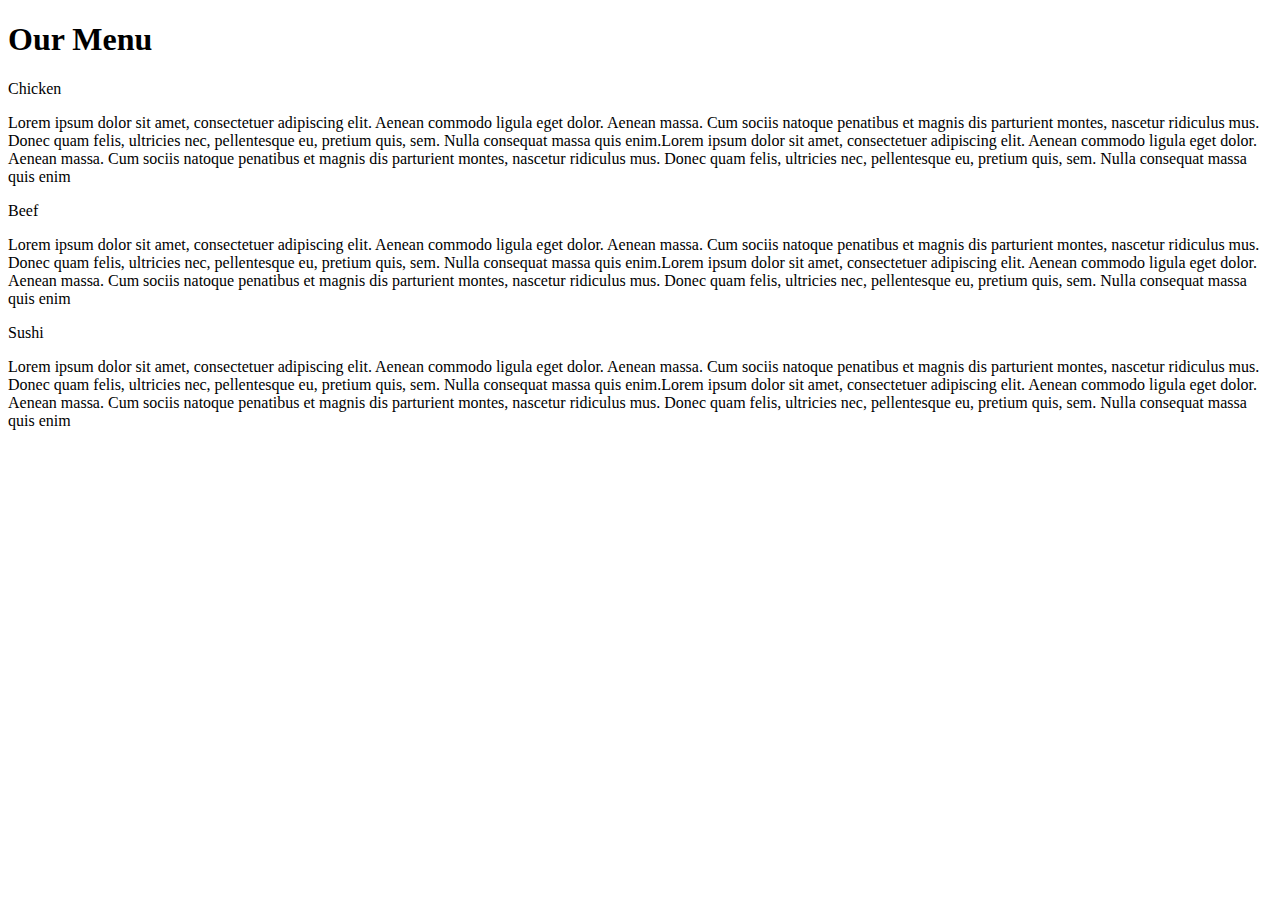
<file: index.html>
<!DOCTYPE html>
<html>
<head>

<title>Responsive Layout</title>
<meta name="viewport" content="width=device-width, initial-scale=1">
<link rel="stylesheet" type="text/css" href="css">

</head>
<body>
<h1>Our Menu</h1>



  <div class="col-lg-4 col-md-6 col-sm-12">
  	<div class="box">
  		<p class="name1">Chicken</p>
  		<p class="content">Lorem ipsum dolor sit amet, consectetuer adipiscing elit. Aenean commodo ligula eget dolor. Aenean massa. Cum sociis natoque penatibus et magnis dis parturient montes, nascetur ridiculus mus. Donec quam felis, ultricies nec, pellentesque eu, pretium quis, sem. Nulla consequat massa quis enim.Lorem ipsum dolor sit amet, consectetuer adipiscing elit. Aenean commodo ligula eget dolor. Aenean massa. Cum sociis natoque penatibus et magnis dis parturient montes, nascetur ridiculus mus. Donec quam felis, ultricies nec, pellentesque eu, pretium quis, sem. Nulla consequat massa quis enim</p>
  	</div>
  </div>

  <div class="col-lg-4 col-md-6 col-sm-12">
  	<div class="box">
   		<p class="name2">Beef</p>
   		<p class="content">Lorem ipsum dolor sit amet, consectetuer adipiscing elit. Aenean commodo ligula eget dolor. Aenean massa. Cum sociis natoque penatibus et magnis dis parturient montes, nascetur ridiculus mus. Donec quam felis, ultricies nec, pellentesque eu, pretium quis, sem. Nulla consequat massa quis enim.Lorem ipsum dolor sit amet, consectetuer adipiscing elit. Aenean commodo ligula eget dolor. Aenean massa. Cum sociis natoque penatibus et magnis dis parturient montes, nascetur ridiculus mus. Donec quam felis, ultricies nec, pellentesque eu, pretium quis, sem. Nulla consequat massa quis enim</p>
  	</div>
  </div>

  <div class="col-lg-4 col-md-12 col-sm-12">
  	<div class="box">
  		<p class="name3">Sushi</p>
  		<p class="content">Lorem ipsum dolor sit amet, consectetuer adipiscing elit. Aenean commodo ligula eget dolor. Aenean massa. Cum sociis natoque penatibus et magnis dis parturient montes, nascetur ridiculus mus. Donec quam felis, ultricies nec, pellentesque eu, pretium quis, sem. Nulla consequat massa quis enim.Lorem ipsum dolor sit amet, consectetuer adipiscing elit. Aenean commodo ligula eget dolor. Aenean massa. Cum sociis natoque penatibus et magnis dis parturient montes, nascetur ridiculus mus. Donec quam felis, ultricies nec, pellentesque eu, pretium quis, sem. Nulla consequat massa quis enim</p>
  	</div>	
  </div>

</body>
</html>
</file>
